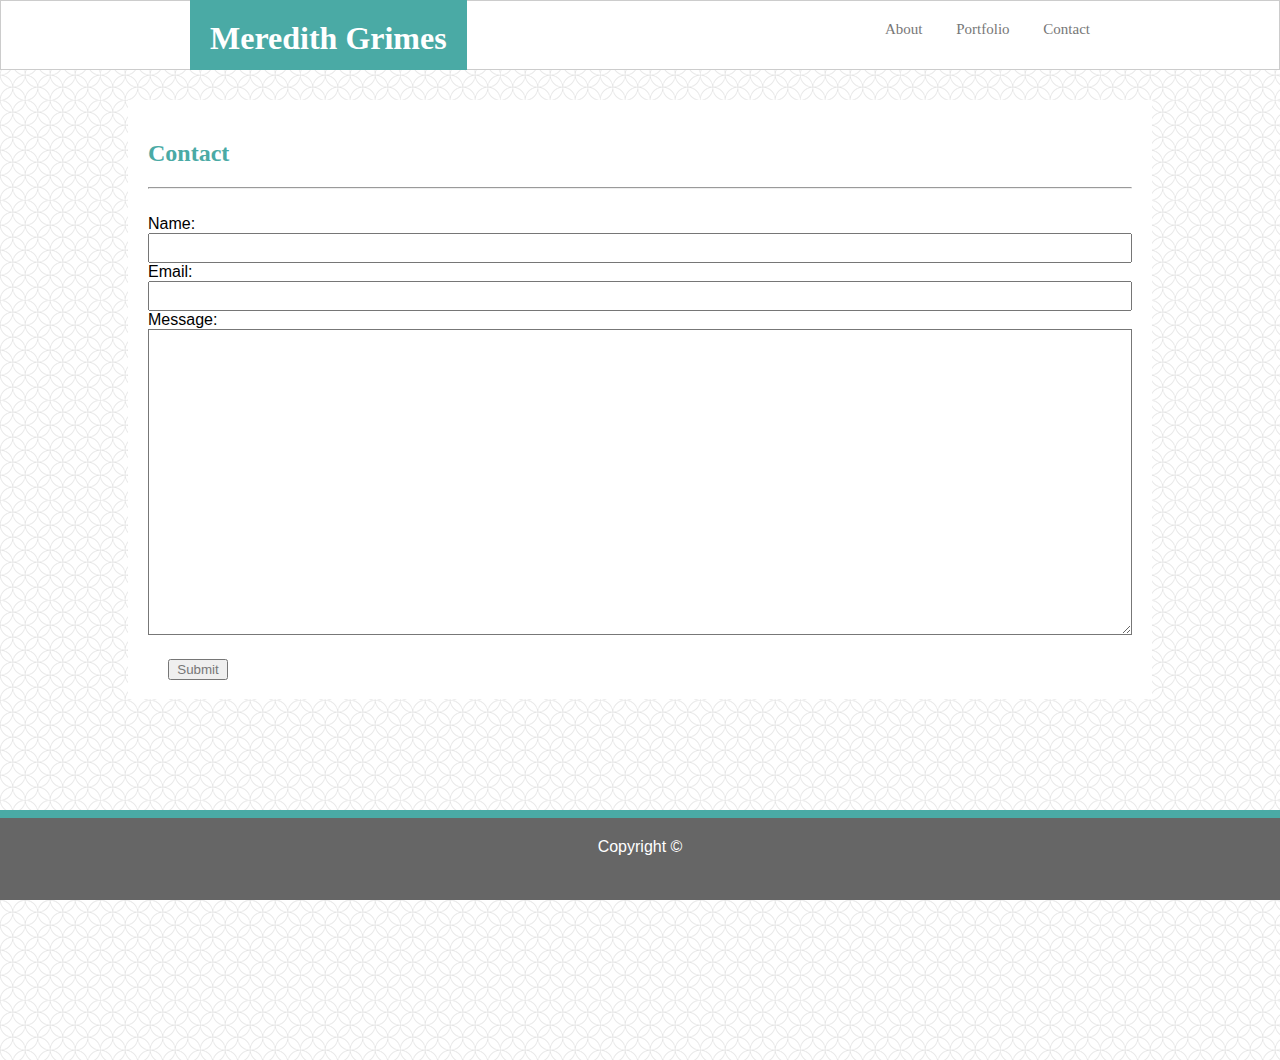
<file: contact.html>
<!DOCTYPE html>
<html lang="en">

<head>
    <meta charset="UTF-8" />

    <title>Meredith Grimes Portfolio</title>
    <link rel="stylesheet" href="assets/css/style.css">

</head>

<body>


    <header class="logo">
        <div class="wrapper">
            <h1>Meredith Grimes</h1>

            <div class="links">
                <a href="index.html">About</a>
                <a href="portfolio.html">Portfolio</a>
                <a href="contact.html">Contact</a>
            </div>
        </div>
    </header>

    <div class="box">

        <h2>Contact</h2>

        <hr>

        <br>

        <div class="form">
            <form action="/action_page.php">
                Name: <br>
                <input type="text" name="Name" style="height: 30px;">
                <br>
                Email: <br>
                <input type="text" name="Email" style="height: 30px;">
                <br>
                Message: <br>
                <textarea rows="20">
                        </textarea>
                <div class="submit">
                    <input type="submit" value="Submit">
                </div>
            </form>
        </div>
    </div>

    <footer>
        <div class="footer">
            Copyright &copy;
        </div>
    </footer>

</body>

</html>
</file>
<file: assets/css/style.css>
* {
    box-sizing: border-box;
}

.paragraphs {
    width: 100%;
}

body {
    background: url("../images/Background_Image.png");
    font-family: Arial, Helvetica, sans-serif;
    margin: 0;
    height: 960px;
}

.logo {
    background-color: #ffffff;
    padding: 20px;
    width: 100%;
    height: 70px;
    margin: 0;
    border-style: solid;
    border-width: 1px;
    border-color: #cccccc;
    position: fixed;
    clear: both;
    top: 0;
}
.wrapper {
    width: 960px;
    margin: 0 auto;
}

h1 {
    background-color: #4aaaa5;
    color: #ffffff;
    font-family: 'Georgia', Times, 'Times New Roman', serif;
    padding: 20px;
    float: left;
    position: fixed;
    height: 70px;
    margin-top: 0;
    margin-bottom: 0;
    top: 0;
    margin-left: 30px;
}

.links {
    list-style: none;
    font-size: 15px;
    float: right;
    font-family: Georgia, 'Times New Roman', Times, serif;
}

a {
    margin-right: 30px;
    text-decoration: none;
    color: #777777;
    width: 960px;
}

.content {
    background-color: #ffffff;
    width: 960px;
    align-content: center;
    content: #ffffff;
    margin-bottom: 500px;
    margin-top: 100px;
    padding: 20px;
    float: center;
}

h2 {
    color: #4aaaa5;
    font-family: 'Georgia', Times, 'Times New Roman', serif;
}

img {
    float: left;
    padding: 20px;
}

p {
    float: inline-start;
    padding: 20px;
    color: #777777;
}

.footer {
    position: fixed;
    left: 0;
    bottom: 0;
    width: 100%;
    background-color:#666666;
    text-align: center;
    height: 10%;
    border-top: 8px solid #4aaaa5;
    color: white;
    padding: 20px;
  }

.content {
    background-color: #ffffff;
    width: 960px;
    box-sizing: border-box;
    align-content: center;
    content: #ffffff;
    margin-bottom: 700px;
    margin-top: 100px;
    padding: 20px;
    float: center;
    border-color: #dddddd;
    margin-left: 10%;
    margin-right: 10%;
}

.box {
    background-color: #ffffff;
    content: 500px;
    align-content: center;
    content: #ffffff;
    margin-bottom: 700px;
    margin-top: 100px;
    padding: 20px;
    float: center;
    margin-left: 10%;
    margin-right: 10%;
    border-color: #dddddd;
}

br {
    color: #777777;
}

input {
    width: 100%;
    color: #777777;
}

textarea {
    width: 100%;
    border-color: #777777;
    color: #777777;
}

.submit {
    color: #4aaaa5;
    padding: 20px;
    border: none;
    cursor: pointer;
    height: 20px;
    width: 100px;
    text-size-adjust: large;
    background-color: #4aaaa5;
    background: 20px;
 }

 .images {
    position: relative;
    max-width: 200px;
    margin: 0 auto;
  }
  
  .clear .images {
    position: absolute;
    bottom: 0; 
    background: rgb(0, 0, 0);
    background: rgba(0, 0, 0, 0.5);
    color: #f1f1f1; 
    width: 100px; 
    padding: 20px;
  }

  .wrap {
      width: 960px;
      float: center;
      position: fixed;
  }

  .textbox .column {
    position: absolute;
    bottom: 20px;
    place-content: center;
    background-color: black;
    color: white;
    padding-left: 20px;
    padding-right: 20px;
    width: 250px;
    height: 200px;

  }
</file>
